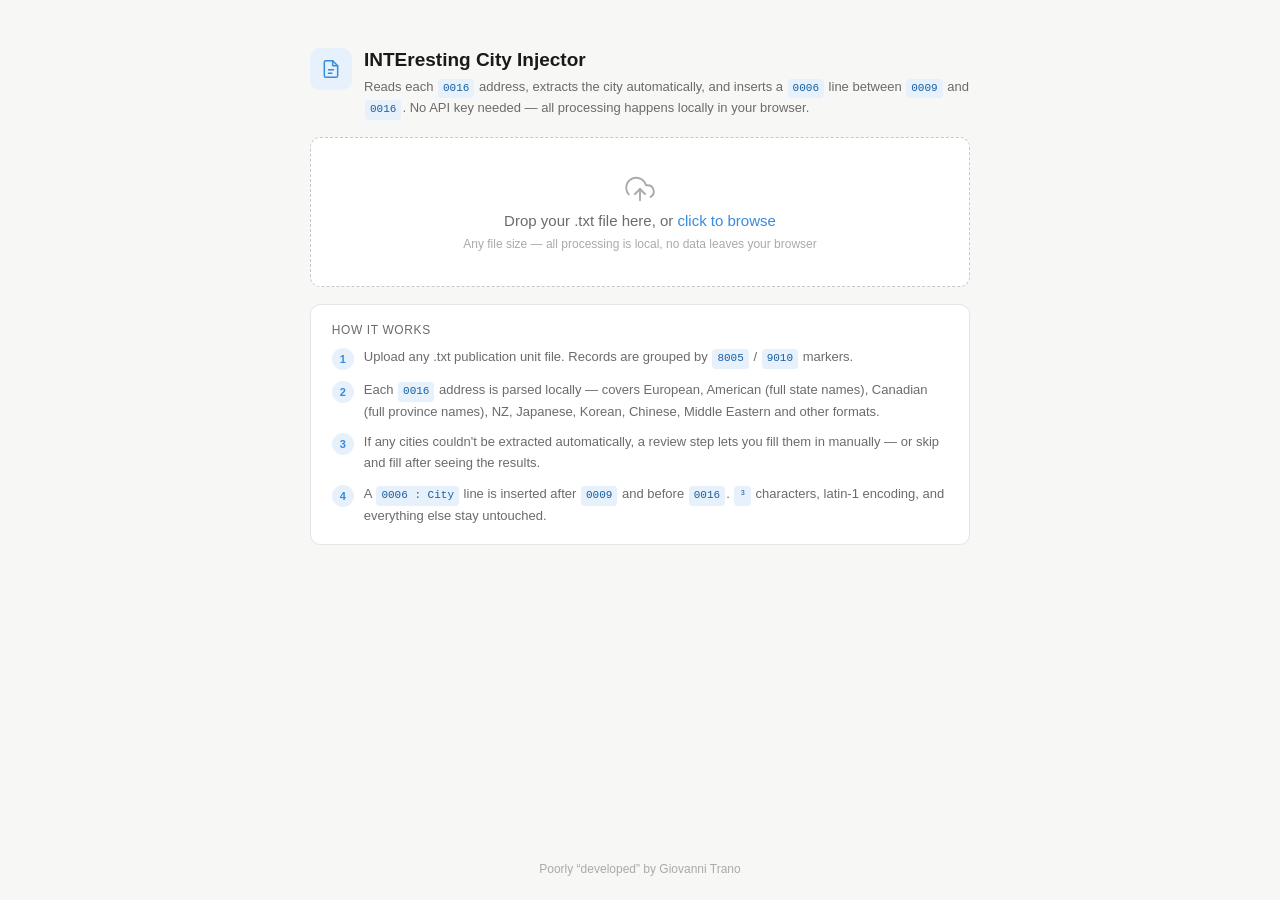
<file: index.html>
<!DOCTYPE html>
<html lang="en">
<head>
<meta charset="UTF-8">
<meta name="viewport" content="width=device-width, initial-scale=1.0">
<title>INTEresting City Injector</title>
<style>
*,*::before,*::after{box-sizing:border-box;margin:0;padding:0}
:root{
  --bg:#f7f7f5;--surface:#fff;--border:rgba(0,0,0,.1);--border-s:rgba(0,0,0,.22);
  --text:#1a1a1a;--muted:#6b6b6b;--faint:#aaa;
  --accent:#378ADD;--accent-d:#185FA5;--accent-l:#e6f1fb;
  --ok:#3b6d11;--ok-bg:#eaf3de;--err:#a32d2d;--err-bg:#fcebeb;
  --warn-bg:#fffbeb;--warn-border:#f0c040;--warn-text:#7a5500;
  --mono:'Courier New',Courier,monospace;
}
@media(prefers-color-scheme:dark){:root{
  --bg:#1c1c1c;--surface:#262626;--border:rgba(255,255,255,.1);--border-s:rgba(255,255,255,.22);
  --text:#efefef;--muted:#aaa;--faint:#555;
  --accent:#5ba3e8;--accent-d:#85b7eb;--accent-l:#0c2540;
  --ok:#7ab93a;--ok-bg:#1a2e0a;--err:#e07070;--err-bg:#2e0a0a;
  --warn-bg:#2a2000;--warn-border:#9a7a00;--warn-text:#f0c040;
}}
body{font-family:-apple-system,BlinkMacSystemFont,'Segoe UI',Roboto,sans-serif;
  background:var(--bg);color:var(--text);min-height:100vh;display:flex;flex-direction:column;align-items:center;padding:3rem 1rem 0}
.wrap{width:100%;max-width:660px;display:flex;flex-direction:column;gap:1.1rem}
.hdr{display:flex;align-items:flex-start;gap:12px}
.hdr-icon{width:42px;height:42px;border-radius:10px;background:var(--accent-l);color:var(--accent);
  display:flex;align-items:center;justify-content:center;flex-shrink:0}
h1{font-size:19px;font-weight:600;line-height:1.3}
.sub{font-size:13px;color:var(--muted);margin-top:4px;line-height:1.6}
.tag{display:inline-block;background:var(--accent-l);color:var(--accent-d);font-size:11px;
  padding:1px 5px;border-radius:4px;font-family:var(--mono);margin:0 1px}
.card{background:var(--surface);border:.5px solid var(--border);border-radius:10px;padding:1.1rem 1.3rem}
.card-title{font-size:12px;font-weight:500;color:var(--muted);margin-bottom:10px;
  text-transform:uppercase;letter-spacing:.05em}
.zone{border:1.5px dashed var(--border-s);border-radius:10px;padding:2.2rem 1.5rem;
  display:flex;flex-direction:column;align-items:center;gap:8px;cursor:pointer;
  background:var(--surface);transition:background .15s,border-color .15s;outline:none}
.zone:hover,.zone.over{background:var(--accent-l);border-color:var(--accent)}
.zone svg{color:var(--faint)}
.drop-lbl{font-size:15px;color:var(--muted)}.drop-lbl span{color:var(--accent)}
.drop-hint{font-size:12px;color:var(--faint)}
.prog-track{height:6px;background:var(--bg);border-radius:3px;overflow:hidden;margin:10px 0 4px}
.prog-fill{height:100%;background:var(--accent);border-radius:3px;transition:width .3s ease;width:0%}
.status{font-size:13px;color:var(--muted);min-height:18px}
.stats{display:flex;gap:10px;margin:10px 0}
.stat{flex:1;background:var(--bg);border:.5px solid var(--border);border-radius:8px;padding:9px 10px;text-align:center}
.stat-n{font-size:21px;font-weight:500}.stat-n.acc{color:var(--accent)}
.stat-l{font-size:11px;color:var(--muted);margin-top:2px}
.log-list{margin-top:10px;max-height:260px;overflow-y:auto;display:flex;flex-direction:column;gap:2px}
.log-row{display:flex;align-items:baseline;flex-wrap:wrap;font-family:var(--mono);font-size:12px;
  line-height:1.7;border-radius:5px;padding:1px 6px}
.log-row.ok{color:var(--ok)}.log-row.warn{color:var(--warn-text)}
.log-row.skip{color:var(--faint)}.log-row.manual{color:var(--accent)}
.log-icon{width:14px;flex-shrink:0}
.log-ref{color:var(--faint);margin:0 6px 0 2px;font-size:11px}
.log-city{font-weight:500}
.log-note{color:var(--faint);font-size:11px;margin-left:4px}
.log-toggle{cursor:pointer;background:none;border:none;padding:0;font-family:var(--mono);
  font-size:11px;color:var(--accent);margin-left:6px;text-decoration:underline dotted;line-height:inherit}
.log-toggle:hover{color:var(--accent-d)}
.log-detail{display:none;font-size:11px;color:var(--faint);padding:2px 6px 4px 30px;
  line-height:1.6;white-space:pre-wrap;font-family:var(--mono);width:100%}
.log-detail.open{display:block}
.btn-row{display:flex;gap:10px;margin-top:14px;flex-wrap:wrap;align-items:center}
.btn{display:inline-flex;align-items:center;gap:7px;padding:8px 16px;border-radius:8px;
  font-size:14px;cursor:pointer;border:.5px solid var(--border-s);transition:background .12s}
.btn-p{background:var(--accent);color:#fff;border-color:var(--accent);font-weight:500}
.btn-p:hover{background:var(--accent-d)}
.btn-s{background:transparent;color:var(--text)}.btn-s:hover{background:var(--bg)}
.err-box{display:flex;gap:8px;align-items:flex-start;background:var(--err-bg);
  border:.5px solid #f09595;border-radius:8px;padding:10px 13px;font-size:13px;color:var(--err)}
.review-intro{font-size:13px;color:var(--muted);margin-bottom:12px;line-height:1.6}
.review-list{display:flex;flex-direction:column;gap:8px;max-height:360px;overflow-y:auto;padding-right:2px}
.review-item{background:var(--bg);border:.5px solid var(--border);border-radius:8px;
  padding:10px 12px;display:flex;flex-direction:column;gap:6px}
.review-addr{font-family:var(--mono);font-size:11px;color:var(--faint);line-height:1.6}
.review-addr span{display:block}
.review-row{display:flex;gap:8px;align-items:center}
.review-label{font-size:12px;color:var(--muted);white-space:nowrap}
.review-input{flex:1;padding:6px 9px;border-radius:6px;border:.5px solid var(--border-s);
  background:var(--surface);color:var(--text);font-size:13px;outline:none;transition:border-color .15s}
.review-input:focus{border-color:var(--accent)}
.review-input::placeholder{color:var(--faint)}
.warn-banner{background:var(--warn-bg);border:.5px solid var(--warn-border);border-radius:8px;
  padding:10px 13px;font-size:13px;color:var(--warn-text);display:flex;gap:8px;
  align-items:flex-start;margin-bottom:12px}
.steps{display:flex;flex-direction:column;gap:10px}
.step{display:flex;align-items:flex-start;gap:10px}
.step-n{width:22px;height:22px;border-radius:50%;background:var(--accent-l);color:var(--accent);
  font-size:11px;font-weight:600;display:flex;align-items:center;justify-content:center;flex-shrink:0;margin-top:1px}
.step-t{font-size:13px;color:var(--muted);line-height:1.6}
.hidden{display:none!important}
</style>
</head>
<body>
<div class="wrap">
  <div class="hdr">
    <div class="hdr-icon">
      <svg width="20" height="20" viewBox="0 0 24 24" fill="none" stroke="currentColor" stroke-width="1.8" stroke-linecap="round" stroke-linejoin="round">
        <path d="M14 2H6a2 2 0 0 0-2 2v16a2 2 0 0 0 2 2h12a2 2 0 0 0 2-2V8z"/>
        <polyline points="14 2 14 8 20 8"/><line x1="9" y1="13" x2="15" y2="13"/><line x1="9" y1="17" x2="13" y2="17"/>
      </svg>
    </div>
    <div>
      <h1>INTEresting City Injector</h1>
      <p class="sub">Reads each <span class="tag">0016</span> address, extracts the city automatically, and inserts a <span class="tag">0006</span> line between <span class="tag">0009</span> and <span class="tag">0016</span>. No API key needed — all processing happens locally in your browser.</p>
    </div>
  </div>

  <div id="zone" class="zone" tabindex="0" role="button" aria-label="Upload .txt file"
       onclick="document.getElementById('fi').click()"
       ondragover="dov(event)" ondragleave="dol()" ondrop="ddr(event)"
       onkeydown="if(event.key==='Enter'||event.key===' ')document.getElementById('fi').click()">
    <input id="fi" type="file" accept=".txt" style="display:none" onchange="onFI(event)">
    <svg width="30" height="30" viewBox="0 0 24 24" fill="none" stroke="currentColor" stroke-width="1.5" stroke-linecap="round" stroke-linejoin="round">
      <polyline points="16 16 12 12 8 16"/><line x1="12" y1="12" x2="12" y2="21"/>
      <path d="M20.39 18.39A5 5 0 0 0 18 9h-1.26A8 8 0 1 0 3 16.3"/>
    </svg>
    <p class="drop-lbl">Drop your .txt file here, or <span>click to browse</span></p>
    <p class="drop-hint">Any file size — all processing is local, no data leaves your browser</p>
  </div>

  <div id="err-box" class="err-box hidden">
    <svg width="16" height="16" viewBox="0 0 24 24" fill="none" stroke="currentColor" stroke-width="2" stroke-linecap="round" stroke-linejoin="round" style="flex-shrink:0;margin-top:2px">
      <circle cx="12" cy="12" r="10"/><line x1="12" y1="8" x2="12" y2="12"/><line x1="12" y1="16" x2="12.01" y2="16"/>
    </svg>
    <span id="err-msg"></span>
  </div>

  <div id="proc-card" class="card hidden">
    <p class="status" id="proc-lbl" style="margin-bottom:2px">Processing…</p>
    <div class="prog-track"><div class="prog-fill" id="prog"></div></div>
    <p class="status" id="status-msg"></p>
    <div class="stats">
      <div class="stat"><div class="stat-n" id="s-tot">0</div><div class="stat-l">Total records</div></div>
      <div class="stat"><div class="stat-n" id="s-don">0</div><div class="stat-l">Processed</div></div>
      <div class="stat"><div class="stat-n" id="s-skp">0</div><div class="stat-l">Unclear city</div></div>
    </div>
    <div class="log-list" id="proc-log"></div>
  </div>

  <div id="review-card" class="card hidden">
    <div class="card-title">Review unclear cities</div>
    <div class="warn-banner">
      <svg width="16" height="16" viewBox="0 0 24 24" fill="none" stroke="currentColor" stroke-width="2" stroke-linecap="round" stroke-linejoin="round" style="flex-shrink:0;margin-top:1px">
        <path d="M10.29 3.86L1.82 18a2 2 0 0 0 1.71 3h16.94a2 2 0 0 0 1.71-3L13.71 3.86a2 2 0 0 0-3.42 0z"/>
        <line x1="12" y1="9" x2="12" y2="13"/><line x1="12" y1="17" x2="12.01" y2="17"/>
      </svg>
      <span id="review-banner-text"></span>
    </div>
    <p class="review-intro">Type a city for each record below, or leave blank to skip. You can also click <em>Skip all</em> to proceed immediately.</p>
    <div class="review-list" id="review-list"></div>
    <div class="btn-row">
      <button class="btn btn-p" onclick="applyReview()">
        <svg width="15" height="15" viewBox="0 0 24 24" fill="none" stroke="currentColor" stroke-width="2.2" stroke-linecap="round" stroke-linejoin="round"><polyline points="20 6 9 17 4 12"/></svg>
        Apply &amp; build file
      </button>
      <button class="btn btn-s" onclick="skipAllReview()">Skip all</button>
    </div>
  </div>

  <div id="done-card" class="card hidden">
    <div style="display:flex;align-items:center;gap:8px;color:var(--ok);font-weight:500;font-size:15px">
      <svg width="18" height="18" viewBox="0 0 24 24" fill="none" stroke="currentColor" stroke-width="2.5" stroke-linecap="round" stroke-linejoin="round"><polyline points="20 6 9 17 4 12"/></svg>
      Ready to download
    </div>
    <p style="font-size:13px;color:var(--muted);margin-top:6px" id="done-sum"></p>
    <div class="stats" style="margin-top:12px">
      <div class="stat"><div class="stat-n" id="d-tot">0</div><div class="stat-l">Total records</div></div>
      <div class="stat"><div class="stat-n acc" id="d-inj">0</div><div class="stat-l">Cities injected</div></div>
      <div class="stat"><div class="stat-n" id="d-skp">0</div><div class="stat-l">Skipped</div></div>
    </div>
    <div class="log-list" id="done-log"></div>
    <div id="skipped-fill" class="hidden" style="margin-top:14px">
      <div class="card-title">Fill in skipped cities (optional)</div>
      <p class="review-intro">These records had no city extracted. Enter a city to include a <span class="tag">0006</span> line, or leave blank. Click <em>Apply</em> to regenerate the file.</p>
      <div class="review-list" id="skipped-list"></div>
      <div class="btn-row">
        <button class="btn btn-p" onclick="applySkipped()">
          <svg width="15" height="15" viewBox="0 0 24 24" fill="none" stroke="currentColor" stroke-width="2.2" stroke-linecap="round" stroke-linejoin="round"><polyline points="20 6 9 17 4 12"/></svg>
          Apply
        </button>
      </div>
    </div>
    <div class="btn-row">
      <button class="btn btn-p" onclick="dlFile()">
        <svg width="15" height="15" viewBox="0 0 24 24" fill="none" stroke="currentColor" stroke-width="2.2" stroke-linecap="round" stroke-linejoin="round">
          <path d="M21 15v4a2 2 0 0 1-2 2H5a2 2 0 0 1-2-2v-4"/>
          <polyline points="7 10 12 15 17 10"/><line x1="12" y1="15" x2="12" y2="3"/>
        </svg>
        Save As…
      </button>
      <button class="btn btn-s" onclick="reset()">
        <svg width="15" height="15" viewBox="0 0 24 24" fill="none" stroke="currentColor" stroke-width="2" stroke-linecap="round" stroke-linejoin="round">
          <polyline points="1 4 1 10 7 10"/><path d="M3.51 15a9 9 0 1 0 .49-3.51"/>
        </svg>
        Process another file
      </button>
    </div>
  </div>

  <div id="howto" class="card">
    <div class="card-title">How it works</div>
    <div class="steps">
      <div class="step"><div class="step-n">1</div><p class="step-t">Upload any .txt publication unit file. Records are grouped by <span class="tag">8005</span> / <span class="tag">9010</span> markers.</p></div>
      <div class="step"><div class="step-n">2</div><p class="step-t">Each <span class="tag">0016</span> address is parsed locally — covers European, American (full state names), Canadian (full province names), NZ, Japanese, Korean, Chinese, Middle Eastern and other formats.</p></div>
      <div class="step"><div class="step-n">3</div><p class="step-t">If any cities couldn't be extracted automatically, a review step lets you fill them in manually — or skip and fill after seeing the results.</p></div>
      <div class="step"><div class="step-n">4</div><p class="step-t">A <span class="tag">0006 : City</span> line is inserted after <span class="tag">0009</span> and before <span class="tag">0016</span>. <span class="tag">³</span> characters, latin-1 encoding, and everything else stay untouched.</p></div>
    </div>
  </div>
</div>

<script>
function dov(e){e.preventDefault();document.getElementById('zone').classList.add('over');}
function dol(){document.getElementById('zone').classList.remove('over');}
function ddr(e){e.preventDefault();dol();const f=e.dataTransfer.files[0];if(f)go(f);}
function onFI(e){const f=e.target.files[0];if(f)go(f);e.target.value='';}

function readL1(buf){return Array.from(new Uint8Array(buf)).map(b=>String.fromCharCode(b)).join('');}
function encL1(s){const b=new Uint8Array(s.length);for(let i=0;i<s.length;i++)b[i]=s.charCodeAt(i)&0xff;return b;}

function parseRecs(raw){
  const lines=raw.split('\n'),hdr=[],recs=[];
  let cur=null;
  for(let i=0;i<lines.length;i++){
    const l=lines[i];
    if(l.startsWith('8005 : ***** NEW PUBLICATION UNIT *****')){
      if(cur)recs.push(cur);
      cur={lines:[l],has16:false,addr16:'',country18:'',code05:'',ref89:'',i9:-1,i16:-1};
    } else if(cur){
      cur.lines.push(l);
      const r=cur.lines.length-1;
      if(l.startsWith('0009 : '))cur.i9=r;
      if(l.startsWith('0016 : ')){cur.i16=r;cur.has16=true;cur.addr16=l.substring(7);}
      if(l.startsWith('0018 : '))cur.country18=l.substring(7).trim();
      if(l.startsWith('0005 : '))cur.code05=l.substring(7).trim();
      if(l.startsWith('0089 : '))cur.ref89=l.substring(7).trim();
    } else hdr.push(l);
  }
  if(cur)recs.push(cur);
  return{hdr,recs};
}

// ── City extraction ────────────────────────────────────────────────────────────
function extractCity(addr16,country18,code05){
  const isLux=/luxembourg/i.test(country18)||(code05||'').trim().toUpperCase()==='LUXE';
  // Luxembourg communes — try to match one before falling back to generic 'Luxembourg'
  const LUX_CITIES=/\b(luxembourg(?:\s*city)?|esch(?:[- ]sur[- ]alzette)?|differdange|dudelange|sanem|petange|hesperange|bettembourg|kayl|schifflange|bertrange|leudelange|mamer|strassen|kehlen|kopstal|mersch|diekirch|ettelbruck|wiltz|clervaux|vianden|echternach|remich|grevenmacher|mondorf|senningerberg|niederanven|sandweiler|roeser|waldbredimus|mondercange|rumelange|soleuvre|oberkorn|rodange|bascharage|clemency|garnich|hobscheid|rambrouch|useldange|bissen|larochette|consdorf|beaufort|waldbillig|junglinster|steinsel|walferdange|gasperich|beggen|cents|kirchberg|belval|limpertsberg|belair|rollingergrund)\b/i;
  const parts=addr16.split('\xb3').map(s=>s.trim()).filter(Boolean);
  if(!parts.length)return null;
  // For Luxembourg: scan parts for known commune names first
  if(isLux){
    for(const p of parts){
      const m=p.match(LUX_CITIES);
      if(m){
        // Normalise: "luxembourg city" → "Luxembourg", "esch-sur-alzette" → "Esch-sur-Alzette"
        let lc=m[1].trim().toLowerCase();
        if(/^luxembourg/.test(lc))return 'Luxembourg';
        return lc.replace(/(?:^|-)\w/g,ch=>ch.toUpperCase());
      }
    }
  }
  const result=cityFromParts(parts);
  // Never return a digits-only string as a city
  if(result&&/^\d+$/.test(result.trim())){
    return isLux?'Luxembourg':null;
  }
  if(!result&&isLux)return 'Luxembourg';
  return result;
}

function stc(s){return s.trim().replace(/,+$/,'').trim();}
function tcase(s){
  s=s.trim();
  if(s!==s.toUpperCase())return s;
  return s.toLowerCase().replace(/(?:^|\s|-)[a-z\u00e0-\u00ff]/g,c=>c.toUpperCase());
}
function clean(s){return tcase(stc(s));}
function stripP(s){return s.replace(/\s*\([^)]*\)/g,'').trim();}

const PROV=new Set([
  'ontario','british columbia','alberta','quebec','nova scotia','new brunswick',
  'prince edward island','newfoundland','manitoba','saskatchewan',
  'alabama','alaska','arizona','arkansas','california','colorado','connecticut',
  'delaware','florida','georgia','hawaii','idaho','illinois','indiana','iowa',
  'kansas','kentucky','louisiana','maine','maryland','massachusetts','michigan',
  'minnesota','mississippi','missouri','montana','nebraska','nevada',
  'new hampshire','new jersey','new mexico','new york','north carolina',
  'north dakota','ohio','oklahoma','oregon','pennsylvania','rhode island',
  'south carolina','south dakota','tennessee','texas','utah','vermont',
  'virginia','washington','west virginia','wisconsin','wyoming',
  'new south wales','victoria','queensland','western australia','south australia',
  'tasmania','northern territory',
  'gangwon-do','selangor','guangxi','jiangsu','anhui','zhejiang',
  'sichuan','hebei','liaoning','tatarstan',
  // Indian states & union territories
  'andhra pradesh','arunachal pradesh','assam','bihar','chhattisgarh',
  'goa','gujarat','haryana','himachal pradesh','jharkhand','karnataka','kerala',
  'madhya pradesh','maharashtra','manipur','meghalaya','mizoram','nagaland','odisha',
  'punjab','rajasthan','sikkim','tamil nadu','telangana','tripura','uttar pradesh',
  'uttarakhand','west bengal','delhi','jammu and kashmir','ladakh',
  // Chinese provinces & country name
  'china','guangdong','shaanxi','shanxi','shandong','hebei','henan','hubei',
  'hunan','yunnan','guizhou','fujian','jiangxi','jilin','heilongjiang',
  'inner mongolia','xinjiang','tibet','qinghai','gansu','ningxia','hainan',
  // Japanese prefectures (when used as postcode city)
  'kanagawa','aichi','fukuoka','hyogo','chiba','saitama','shizuoka','ibaraki',
  'hiroshima','miyagi','niigata','nagano','gifu','tochigi','gunma','okayama',
  'kagoshima','ehime','kumamoto','yamaguchi','nagasaki','mie','oita','nara',
  'ishikawa','toyama','wakayama','akita','yamagata','iwate','fukushima','aomori',
  'hokkaido',
  // Russian krai/oblast common cases
  'primorsky krai','khabarovsk krai','krasnoyarsk krai','perm krai',
  // Romanian judet
  'ilfov','judet ilfov',
  // Korean provinces (do)
  'gyeonggi-do','gyeonggi','gangwon-do','chungcheongbuk-do','chungcheongnam-do',
  'jeollabuk-do','jeollanam-do','gyeongsangbuk-do','gyeongsangnam-do','jeju-do',
  // Other region words
  'gautam buddha nagar','minas gerais','vale do sereno'
]);

const RX={
  uk:       /\b[A-Za-z]{1,2}\d[\dA-Za-z]?\s*\d[A-Za-z]{2}\b/,
  nl:       /(?:[A-Z]{1,3}-)?\d{4}\s+([A-Z]{2})\s+(.+)/,
  euPfx:    /^([A-Z]{1,3})-[\d][\d\s-]{2,7}\s+(.+)/,
  plain:    /^\d[\d\s-]{3,8}\s+([A-Z\u00c0-\u00dd].+)/i,
  usca:     /^(.+?),?\s+([A-Z]{2,3})\s+[A-Z]?\d[\w\s-]{3,10}$/,
  caFull:   /^(.+?)\s+(ONTARIO|BRITISH COLUMBIA|ALBERTA|QUEBEC|NOVA SCOTIA|NEW BRUNSWICK|PRINCE EDWARD ISLAND|NEWFOUNDLAND|MANITOBA|SASKATCHEWAN)\s+[A-Z]\d[A-Z]\s*\d[A-Z]\d\s*$/i,
  auState:  /^(.+?)\s+(QLD|NSW|VIC|SA|WA|TAS|ACT|NT)\s*\d{4}\s*$/i,
  caAlpha:  /[A-Z]\d[A-Z]\s*\d[A-Z]\d$/,
  cityZip:  /^([A-Z][A-Za-z\s]+?)\s+(\d{3,6})\s*$/i,
  revCity:  /^\d[\d\s-]{2,7}\s+([A-Z][A-Za-z\s]+?)\s*$/i,
  pcCity:   /^[A-Z]{2,4}\s+\d{3,5}\s+([A-Z][A-Za-z\s]+?)\s*$/i,
  irish:    /^[A-Za-z]\d{2}\s+\w{4}$/,
  irishFull:/^([A-Za-z][A-Za-z\s,'-]*?)\s+[A-Z]\d{2}\s+\w{4}$/i,
  cityZone: /^([A-Z][A-Za-z\s]+?)\s+(\d{1,2})\s*$/i,
  sing:     /^SINGAPORE\s*\d+/i,
  jpShi:    /,?\s*([^,\d\s][^,\d]*?)-[Ss][Hh][Ii]\b/,
  jpCity:   /^([A-Za-z][A-Za-z\s]+?)\s+\d{3}-\d{4}$/,
  krSi:     /([A-Za-z][A-Za-z\s]+?)-si\b/i,
  chinC:    /([A-Za-z][A-Za-z\s]+?)\s+City\b/i,
  region:   /\b(?:Region|Province|Oblast|Raion|Republic|State|County|Shire|Cambridgeshire|Gangwon|Selangor|Gujarat|Maharashtra|Tatarstan|Krai|District|Sub-district|Judet|Nagar\s+(?:district)?|Prefecture|Subdistrict|Community|Arrondissement)\b/i,
  uaCity:   /\bm\.\s+([A-Z\u00c0-\u00dd][^,\d]+?)(?:,|\s+\d|$)/i,
  cityPc:   /^([A-Z\u00c0-\u00dd][A-Za-z\u00c0-\u00ff\s-]+?),\s*\d+\s*$/,
  street:   /\b(?:street|avenue|road|boulevard|drive|lane|way|court|str\.|rue|via|calle|ul\.|stra[sß]e|suite|floor|building|bldg|blvd|ave\.?|rd\.?|alley|highway|hwy|expressway|chome|mah\.|mahallesi|cad\.|cadde|route|sub-district|sub-zone|industrial\s+estate|business\s+park|technology\s+park|tech\s+park|science\s+park|(?:^|\s)[úu]t(?:\s|$)|utca|gata|straat|laan|gasse|allee|nagar\s+road|marg\b)\b/i,
  skip:     /(?:suite|floor|#|apt|unit|building|bldg|ste\.?|avenue|street|road|boulevard|drive|way|lane|industrial|park|center|centre|market|campus|garden|research|block|wing|tower)\b/i,
  county:   /(?:shire|borough|wick|sex|folk|land|set)$/i,
  ukCounty: /^(?:surrey|kent|essex|suffolk|norfolk|devon|dorset|somerset|wiltshire|oxfordshire|berkshire|hampshire|hertfordshire|bedfordshire|buckinghamshire|cambridgeshire|cheshire|cornwall|cumbria|derbyshire|durham|gloucestershire|herefordshire|leicestershire|lincolnshire|merseyside|northamptonshire|northumberland|nottinghamshire|shropshire|staffordshire|warwickshire|worcestershire|yorkshire|lancashire|midlands)$/i,
  skipFst:  /^(?:c\/o|care\s+of|zac\s|attn|attention|p\.?o\.?\s*box|zone\s+industrielle|crta\s|carretera\s|impasse\s)/i,
  // Legal entity suffixes — first segment is a company name, not a city
  // Note: no trailing \b — dotted abbreviations like S.A. end with \W so \b never matches after them
  companyFirst: /\b(?:b\.v\.|s\.a\.|s\.a\.s\.|s\.r\.l\.|gmbh|ltd\.?|llc|inc\.?|pty\.?|corp\.?|n\.v\.|a\.s\.|s\.p\.a\.|limited\s+liability|liability\s+company|kosher|s\.a\.u\.|s\.l\.|s\.c\.p\.a\.|ab\.?\b|oy\b|plc\.?|l\.l\.c\.|spaces\b)|^limited\b|\bas\b/i,
  // Trailing qualifiers to strip from extracted city
  trailQual: /\s*[-\/,]\s*(?:PR|SP|MG|RJ|RS|SC|GO|BA|PE|CE|PA|AM|MA|ES|PB|RN|MT|MS|RO|TO|AC|AP|RR|SE|DF|AL|PI)\s*$/i,
  // "Yafo" suffix for Tel Aviv
  telAvivYafo: /^(.+?)\s*-\s*yafo\s*$/i,
  // City Number (Praha 4, Dublin 4) — strip trailing space+digit(s)
  cityNum: /^(.+?)\s+\d{1,2}$/,
  // "City" keyword for JAPA/CHIN
  cityKw:  /([A-Za-z][A-Za-z\s']+?)\s+City\b/i,
  csz:      /^(.*?[A-Za-z])\s+([A-Z][a-z]+(?:\s+[A-Z][a-z]+)*)\s+\d{4,6}\s*$/,
  ccsz:     /^([^,]+),\s*([^,\d]+?)\s+\d{4,6}\s*$/,
};

function isStreet(s){return RX.street.test(s);}
function isProv(s){return PROV.has(s.trim().toLowerCase())||RX.region.test(s);}
function hasDigit(s){return /\d/.test(s);}
function isRD(s){return /^RD\s*\d/i.test(s.trim());}

// CHIN major city list — detect city names embedded in zone/district descriptions
// e.g. "Wuhan East Lake High-Tech Zone", "Nanjing High-Tech Zone", "Hefei Area"
const CHIN_CITIES=['Beijing','Shanghai','Guangzhou','Shenzhen','Chongqing','Chengdu',
  'Wuhan','Hangzhou','Nanjing','Tianjin','Xian','Suzhou','Qingdao','Zhengzhou',
  'Changsha','Kunming','Hefei','Fuzhou','Jinan','Harbin','Urumqi','Nanchang',
  'Shijiazhuang','Taiyuan','Guiyang','Lanzhou','Nanning','Hohhot','Yinchuan',
  'Xining','Lhasa','Jinjiang','Dongguan','Foshan','Wenzhou','Ningbo','Wuxi',
  'Xiamen','Shenyang','Dalian','Changchun','Nantong','Zhenjiang','Yangzhou',
  'Wenling','Taizhou','Jiaxing','Huzhou','Shaoxing','Jinhua','Quanzhou','Putian',
  'Shantou','Zhuhai','Zhongshan','Jiangmen','Zhuzhou','Hengyang','Yueyang',
  'Changde','Huaihua','Xiangtan','Loudi','Baoding','Tangshan','Langfang',
  'Cangzhou','Handan','Xingtai','Chengde','Zhangjiakou','Qinhuangdao',
  'Weifang','Yantai','Linyi','Jining','Taian','Liaocheng','Dezhou',
  'Binzhou','Dongying','Zaozhuang','Rizhao','Laiwu','Heze',
  'Luoyang','Kaifeng','Xinxiang','Nanyang','Zhoukou','Xinyang'];

function cityFromParts(parts){
  for(const p of parts)if(/ho\s+chi\s+minh\s+city/i.test(p))return 'Ho Chi Minh City';
  for(const p of parts)if(RX.sing.test(p))return 'Singapore';

  const last=parts[parts.length-1],prev=parts.length>=2?parts[parts.length-2]:'',first=parts[0];

  // Ukrainian m. City and Russian g.City (g. = gorod = city)
  for(const p of parts){const m=p.match(RX.uaCity);if(m)return clean(m[1]);}
  for(const p of parts){const m=p.match(/\bg\.([A-Z\u00c0-\u00dd][A-Za-z\u00c0-\u00ff\s-]+?)(?:,|\s+g\.o\.|\s+\d|$)/);if(m)return clean(m[1]);}
  // City, postcode
  {const m=last.match(RX.cityPc);if(m)return clean(m[1]);}
  // Last is pure province → prev
  if(isProv(last)&&!hasDigit(last)){
    // Xi'an explicit
    for(const p of parts.slice(0,-1)){if(/xi'?\s*an\b/i.test(p))return "Xi'an";}
    // CHIN major cities scan FIRST — detect names like Hefei, Wuhan, Nanjing in zone descriptions
    for(const p of parts.slice(0,-1)){
      for(const city of CHIN_CITIES){
        if(new RegExp('(?:^|[\\s,])'+city+'(?:[\\s,\\-]|$)','i').test(p))return tcase(city);
      }
    }
    // City keyword — take last word only (avoid "Changhe Economic" from "Changhe Economic City")
    for(const p of parts.slice(0,-1)){
      const mc=p.match(RX.cityKw);
      if(mc){const wds=mc[1].trim().split(/\s+/);const cw=wds[wds.length-1];if(!isProv(cw))return tcase(cw);}
    }
    const mc=prev.match(RX.chinC);if(mc)return clean(mc[1]);
    if(prev&&!hasDigit(prev)&&!isProv(prev)){
      // Extract last clean comma-token from prev rather than full string
      const toks=prev.split(',').map(s=>s.trim()).filter(Boolean);
      for(let i=toks.length-1;i>=0;i--){
        let t=toks[i];
        if(t&&!isStreet(t)&&t.length>1&&t.length<40){
          // Strip Korean -si suffix (Seongnam-si → Seongnam)
          const siM=t.match(/^([A-Za-z][A-Za-z\s]+?)-si\s*$/i);
          if(siM)t=siM[1].trim();
          return tcase(t);
        }
      }
    }
  }
  // First segment = city (no digits, no street, has postcode at end)
  // [first-segment city rule moved below postcode rules]

  // UK postcode (with or without space: W1G7HH or W1G 7HH)
  {const m=last.match(RX.uk);
    if(m){
      const before=last.slice(0,m.index).trim().replace(/,+$/,'').trim();
      if(before){
        const cp=before.split(',').map(s=>s.trim()).filter(Boolean);
        let city=cp[cp.length-1];
        // If last comma chunk is a UK county, take first chunk
        if((RX.county.test(city)||RX.ukCounty.test(city))&&cp.length>1)city=cp[0];
        const words=city.split(/\s+/);
        if(words.length>=2&&(RX.county.test(words[words.length-1])||RX.ukCounty.test(words[words.length-1])))
          city=words.slice(0,-1).join(' ');
        // Deduplicate "City City" pattern (Milton Keynes Milton Keynes → Milton Keynes)
        city=city.trim();
        const hw=city.split(/\s+/);
        const mid=Math.floor(hw.length/2);
        if(hw.length>=2&&hw.slice(0,mid).join(' ')===hw.slice(mid).join(' '))city=hw.slice(0,mid).join(' ');
        return tcase(city);
      }
      if(prev&&!hasDigit(prev)&&prev.length<50)return clean(prev);
    }
  }
  // "Dublin D04 C2Y6"
  {const m=last.match(RX.irishFull);if(m)return clean(m[1]);}
  // Irish Vxx xxxx — check prev for cityZone first, then plain city
  if(RX.irish.test(last)&&prev){
    const mz=prev.match(RX.cityZone);
    if(mz&&parseInt(mz[2])<=30&&!isStreet(mz[1])&&!isProv(mz[1]))return clean(mz[1]);
    const c=stc(prev);if(!hasDigit(c)&&c.length<40)return tcase(c);
  }
  // "Dublin 2" / "Dublin 4" — city + zone number ≤ 30
  {const m=last.match(RX.cityZone);
    if(m&&parseInt(m[2])<=30&&!isStreet(m[1])&&!isProv(m[1]))return clean(m[1]);}

  // NL: NNNN XX City
  {const m=last.match(RX.nl);if(m)return clean(m[2]);}
  // EU prefix
  {const m=last.match(RX.euPfx);
    if(m){
      let cp=m[2];
      if(RX.region.test(cp.split(',')[0])){const after=cp.split(',').slice(1).join(',').trim();if(after)return clean(stripP(after));}
      if(RX.region.test(cp)){
        for(let i=parts.length-2;i>=0;i--){
          const commas=parts[i].split(',').map(s=>s.trim()).filter(Boolean);
          for(const c of [...commas].reverse())
            if(c&&!hasDigit(c)&&!isStreet(c)&&c.length>2&&c.length<40&&!isProv(c)&&!RX.region.test(c))return tcase(c);
        }
      }
      const euRaw=cp.split(',')[0].trim();
      let euCity=(stripP(euRaw)||euRaw.replace(/^\(|\)$/g,'')).replace(/\s+cedex\b.*/i,'').trim();
      // If result contains digits (e.g. "Grajski trg 21 Race"), last word may be city
      if(/\d/.test(euCity)){
        const words=euCity.trim().split(/\s+/);
        const lastW=words[words.length-1];
        if(lastW&&!hasDigit(lastW)&&lastW.length>1)euCity=lastW;
      }
      // Strip trailing punctuation (trailing period etc)
      euCity=euCity.replace(/[.\s]+$/,'').trim();
      // Strip trailing city-district number (Praha 4 → Praha)
      {const mn=euCity.match(RX.cityNum);if(mn&&!(/\d/.test(mn[1])))euCity=mn[1].trim();}
      // Strip parenthesised qualifier
      euCity=euCity.replace(/\s*\(.*?\)\s*$/,'').trim();
      // If euCity is a street (e.g. "Szolnoki út" after stripping number), trust first segment
      if(isStreet(euCity)&&parts.length>=2&&!hasDigit(first)&&!isStreet(first)&&!isProv(first)&&!RX.companyFirst.test(first))
        return clean(first);
      // If euCity still has digits (address line not a city), trust first segment instead
      if(/\d/.test(euCity)&&parts.length>=2&&!hasDigit(first)&&!isStreet(first)&&!isProv(first)&&!RX.companyFirst.test(first))
        return clean(first);
      return clean(euCity);
    }
  }
  // Japanese City+postcode last
  {const m=last.match(RX.jpCity);
    if(m){
      // Check for "Daito City" style keyword FIRST (cityKw) — overrides prefecture name
      for(const p of parts.slice(0,-1)){
        const mc=p.match(RX.cityKw);
        if(mc&&!isProv(mc[1].trim()))return clean(mc[1]);
      }
      for(let i=parts.length-2;i>=0;i--){const ms=parts[i].match(RX.jpShi);if(ms)return tcase(ms[1].trim());}
      const jpResult=m[1].trim();
      if(!isProv(jpResult))return tcase(jpResult);
      // jpCity result is prefecture — look for city in earlier parts
      for(let i=parts.length-2;i>=0;i--){
        const toks=parts[i].split(',').map(s=>s.trim()).filter(Boolean);
        for(let j=toks.length-1;j>=0;j--){
          const t=toks[j];
          if(t&&!isProv(t)&&!isStreet(t)&&!hasDigit(t)&&t.length>1&&!RX.companyFirst.test(t))return clean(t);
        }
      }
    }
  }
  // Plain postcode: NNNN+ City
  {const m=last.match(RX.plain);
    if(m){
      const cp=stripP(m[1]);
      const allC=[...cp.matchAll(/([A-Za-z][A-Za-z\s]+?)\s+City\b/gi)];
      if(allC.length){const wds=allC[0][1].trim().split(/\s+/);return tcase(wds[wds.length-1]);}
      const plainFirst=cp.split(',')[0].trim();
      if(isProv(plainFirst)){
        // Check if there's a city after a comma in same result (e.g. "Lat Phrao District, Bangkok")
        const plainCommas=cp.split(',').map(s=>s.trim()).filter(Boolean);
        for(let i=plainCommas.length-1;i>=0;i--){
          const t=plainCommas[i];
          if(t&&!isProv(t)&&!isStreet(t)&&!hasDigit(t)&&t.length>1)return clean(t);
        }
        // PASS 1: scan ALL parts for Xi'an and CHIN major cities first
        for(const p of parts.slice(0,-1)){
          if(/xi'?\s*an\b/i.test(p))return "Xi'an";
          for(const city of CHIN_CITIES){
            if(new RegExp('(?:^|[\\s,])'+city+'(?:[\\s,\\-]|$)','i').test(p))return tcase(city);
          }
        }
        // PASS 2: City keyword and -shi patterns
        for(const p of parts.slice(0,-1)){
          const mc=p.match(RX.cityKw);
          if(mc){const wds=mc[1].trim().split(/\s+/);const cw=wds[wds.length-1];if(!isProv(cw))return tcase(cw);}
          const ms=p.match(RX.jpShi);if(ms)return tcase(ms[1].trim());
        }
        for(let i=parts.length-2;i>=0;i--){
          const toks=parts[i].split(',').map(s=>s.trim()).filter(Boolean);
          for(let j=toks.length-1;j>=0;j--){
            const t=toks[j];
            if(t&&!isProv(t)&&!isStreet(t)&&!hasDigit(t)&&t.length>1&&t.length<50
               &&!RX.companyFirst.test(t)&&!RX.region.test(t))return clean(t);
          }
        }
      }
      // Strip "- Yafo" suffix and also check prev last comma-token
      const plainCityRaw=clean(plainFirst);
      const plainCity=(()=>{const mty=plainCityRaw.match(/^(.+?)\s*-\s*yafo\s*$/i);return mty?tcase(mty[1].trim()):plainCityRaw;})();
      if(prev){
        const prevToks=prev.split(',').map(s=>s.trim()).filter(Boolean);
        const prevLast=prevToks[prevToks.length-1];
        if(prevLast&&!hasDigit(prevLast)&&!isStreet(prevLast)&&prevLast.length<40&&!isProv(prevLast)
           &&prevLast.toLowerCase()!==plainCity.toLowerCase()){
          // Prefer prev last token if it appears multiple times in prev (repeated = city name)
          // OR if it appears in any earlier segment
          const inEarlier=parts.slice(0,parts.length-2).some(p=>p.toLowerCase().includes(prevLast.toLowerCase()));
          const inPrevTwice=(prev.toLowerCase().split(prevLast.toLowerCase()).length-1)>=2;
          if(inEarlier||inPrevTwice)return tcase(prevLast);
        }
      }
      // Strip trailing Brazilian state code (Curitiba - PR → Curitiba)
      const cleanPlain=plainCity.replace(RX.trailQual,'').trim();
      return cleanPlain||plainCity;
    }
  }
  // Brazilian dotted postal: "34.006-049 Nova Lima/MG"
  {const m=last.match(/^\d{2}\.\d{3}-\d{3}\s+(.+)/);
    if(m){
      let bzCity=m[1].trim().replace(/\s*\/[A-Z]{2}$/,'').trim();
      if(bzCity&&!isProv(bzCity)&&!isStreet(bzCity))return clean(bzCity);
    }
  }

  // Reversed: state abbrev + zip + city "VA 23230 Richmond\"
  {const m=last.match(RX.revCity);if(m&&!isStreet(m[1]))return clean(m[1]);}
  // Malta-style: letters+digits postcode + city "QRM 9088 Qormi"
  {const m=last.match(RX.pcCity);if(m&&!isStreet(m[1]))return clean(m[1]);}
  // Canadian full province: "City ONTARIO A1A 1A1"
  {const m=last.match(RX.caFull);
    if(m){
      let city=m[1].replace(/^#\d+\s+/,'').replace(/,+$/,'').trim();
      city=city.replace(/\b(?:suite|floor|apt|unit)\b.*/i,'').replace(/,+$/,'').trim();
      if(city&&!isProv(city)&&!isStreet(city))return tcase(city);
    }
  }
  // Canadian alpha postcode no separator "Toronto M4W1J2"
  {const idx=last.search(RX.caAlpha);
    if(idx>0){
      let before=last.slice(0,idx).trim().replace(/,+$/,'').trim();
      // strip trailing 2-char province abbreviation (e.g. "Toronto ON")
      const bw=before.split(/\s+/);
      while(bw.length&&/^[A-Z]{2}$/.test(bw[bw.length-1]))bw.pop();
      before=bw.join(' ').trim().replace(/,+$/,'').trim();
      if(before&&!isProv(before)&&!isStreet(before))return tcase(before);
      if(prev&&!hasDigit(prev)&&!isStreet(prev)&&!isProv(prev))return clean(prev);
    }
  }
  // US/CA 2-3 letter state abbreviation
  {const m=last.match(RX.usca);
    if(m){
      const stripped=last.replace(/,?\s+[A-Z]{2,3}\s+[A-Z]?\d[\w\s-]{3,10}$/,'').trim();
      let words=stripped.split(/\s+/);
      const origCr=words.join(' ').trim().replace(/,+$/,'').trim();
      const origWords=[...words];
      while(words.length&&isProv(words[words.length-1]))words.pop();
      let cr=words.join(' ').trim().replace(/,+$/,'').trim();
      // If stripping province left only a trivially short fragment (<4 chars), restore origCr
      if(cr.length>0&&cr.length<=4&&origWords.length>words.length){
        cr=origWords.join(' ').trim().replace(/,+$/,'').trim();
      }
      if(!cr||isProv(cr)){
        if(prev&&!isStreet(prev)&&!hasDigit(prev)&&!isProv(prev))return tcase(stc(prev));
        if(origCr&&isProv(origCr))return tcase(origCr); // "New York" is both city and state
        return null;
      }
      cr=cr.replace(/^#\d+\s+/,'').trim();
      // Strip trailing AU suburb qualifier (Central, North, etc.) when state was AU
      const auSt=last.match(/\b(QLD|NSW|VIC|SA|WA|TAS|ACT|NT)\s+\d{4}/i);
      if(auSt){
        const crWords=cr.split(/\s+/);
        if(crWords.length>=2&&/^(?:central|north|south|east|west|inner|outer|upper|lower|cbd)$/i.test(crWords[crWords.length-1]))
          cr=crWords.slice(0,-1).join(' ').trim();
      }
      const cp=cr.split(',').map(s=>s.trim()).filter(Boolean);
      for(let i=cp.length-1;i>=0;i--){const c=cp[i];if(c&&!RX.skip.test(c)&&!/^\d/.test(c)&&!isProv(c))return tcase(c);}
      return tcase(cp[0]||cr);
    }
  }
  // "City State Zip" full state name: "Batesville Indiana 47006"
  {const m=last.match(RX.csz);
    if(m){
      const mc=m[1].replace(/,+$/,'').trim(),ms=m[2];
      if(isProv(ms)&&!isStreet(mc)&&!isProv(mc))return tcase(mc);
    }
  }
  // "City, State Zip": "New York, New York 10017"
  {const m=last.match(RX.ccsz);
    if(m){
      const mc=m[1].trim(),ms=m[2].trim();
      if(isProv(ms)&&!isStreet(mc))return tcase(mc);
    }
  }
  // "City, XX-YY NNNNN" — hyphenated state/region code (US-DE, etc.)
  {const m=last.match(/^([^,\d][^,]*?),\s*[A-Z]{2,3}-[A-Z]{2,3}\s+\d{4,6}\s*$/i);
    if(m&&!isStreet(m[1].trim()))return tcase(m[1].trim());
  }
  // Tel Aviv - Yafo → strip Yafo suffix
  {const m=last.match(RX.telAvivYafo);if(m)return tcase(m[1].trim());}

  // Australian "City [Suburb] STATE 4digits" e.g. "Gladstone Central QLD 4680"
  {const m=last.match(RX.auState);
    if(m){
      let auCity=m[1].trim().replace(/,+$/,'');
      // Strip trailing state name or suburb qualifier (Central, North, etc.)
      const auWords=auCity.split(/\s+/);
      if(auWords.length>=2&&(isProv(auWords[auWords.length-1])||/^(?:central|north|south|east|west|inner|outer|upper|lower|cbd)$/i.test(auWords[auWords.length-1])))
        auCity=auWords.slice(0,-1).join(' ').trim();
      if(auCity&&!isProv(auCity)&&!isStreet(auCity))return tcase(auCity);
    }
  }

  // "City/STATE" or "City-STATE" (e.g. "Nova Lima/MG")
  {const m=last.match(/^([A-Za-z][A-Za-z\s]+?)\s*[\/\-]\s*([A-Z]{2})\s*$/);
    if(m&&!isStreet(m[1])&&!isProv(m[1]))return tcase(m[1].trim());}

  // NZ/generic "City N-6digits\"
  {{
  let _czM=last.match(RX.cityZip);
   if(!_czM)for(const _tok of last.split(',').map(s=>s.trim()).filter(Boolean)){const _m=_tok.match(RX.cityZip);if(_m){_czM=_m;break;}}
   {const m=_czM;
    if(m){
      const city=m[1].replace(/,+$/,'').trim();
      if(!isStreet(city)&&!isProv(city)){
        // Check if prev's last comma-token is a repeated/confirmed city name (overrides)
        if(prev){
          const prevToks=prev.split(',').map(s=>s.trim()).filter(Boolean);
          const prevLast=prevToks[prevToks.length-1];
          if(prevLast&&!hasDigit(prevLast)&&!isStreet(prevLast)&&prevLast.length<40&&!isProv(prevLast)
             &&prevLast.toLowerCase()!==city.toLowerCase()){
            const inEarlier=parts.slice(0,parts.length-2).some(p=>p.toLowerCase().includes(prevLast.toLowerCase()));
            const inPrevTwice=(prev.toLowerCase().split(prevLast.toLowerCase()).length-1)>=2;
            if(inEarlier||inPrevTwice)return tcase(prevLast);
          }
        }
        // Strip trailing qualifier (Curitiba - PR → Curitiba) and city number
        let czCity=city.replace(RX.trailQual,'').trim();
        {const mn=czCity.match(RX.cityNum);if(mn&&parseInt(mn[czCity.split(' ').length-1])>30)czCity=mn[1].trim();}
        return tcase(czCity||city);
      }
    }
  }
  // Xi'an — explicit detection
  for(const p of parts){if(/xi'?\s*an\b/i.test(p))return "Xi'an";}

  // CHIN_CITIES is module-level (defined above cityFromParts)

  for(const p of parts){
    for(const city of CHIN_CITIES){
      // Match city name as a standalone word (at start, after space/comma, or before space/comma/dash)
      const rx=new RegExp('(?:^|[\\s,])'+city+'(?:[\\s,\\-]|$)','i');
      if(rx.test(p))return tcase(city);
    }
  }

  // "Daito City", "Jinjiang City" — extract word IMMEDIATELY before "City" keyword
  // For multi-word phrases like "Changhe Economic City", take only last word before City
  for(const p of parts){
    const m=p.match(RX.cityKw);
    if(m){
      const full=m[1].trim().replace(/,+$/,'');
      // Take only the last word (avoids "Changhe Economic" from "Changhe Economic City")
      const words=full.split(/\s+/);
      const cname=words[words.length-1];
      if(cname&&!isStreet(cname)&&!isProv(cname)&&cname.length>1)return tcase(cname);
    }
  }

  // Korean city special cases — Seoul, Busan, etc. as standalone segment
  const SKOR_CITIES=new Set(['seoul','busan','incheon','daegu','daejeon','gwangju','suwon','ulsan','sejong']);
  for(const p of parts){
    const pt=p.trim().toLowerCase().replace(/,+$/,'');
    if(SKOR_CITIES.has(pt))return tcase(p.trim().replace(/,+$/,''));
  }
  // Korean -si standalone segment (Seongnam-si as own part → Seongnam)
  for(const p of parts){
    const pt=p.trim().replace(/,+$/,'').trim();
    const siM=pt.match(/^([A-Za-z][A-Za-z\s]*?)-si\s*$/i);
    if(siM)return tcase(siM[1].trim());
  }
}
  // Korean -ro (road prefix = neighbourhood): Hagui-ro → Hagui
  for(const p of parts){
    const m=p.match(/([A-Za-z][A-Za-z\s]+?)-ro\b/i);
    if(m){const cname=m[1].trim();if(!isStreet(cname)&&!isProv(cname)&&cname.length>2)return tcase(cname);}
  }
  // Korean -si fallback
  for(const p of parts){const m=p.match(RX.krSi);if(m)return tcase(m[1].trim());}
  // Japanese -shi/-SHI
  for(const p of parts){const m=p.match(RX.jpShi);if(m)return tcase(m[1].trim().split(/[\s,]+/).pop());}
  // Chinese City keyword
  for(let i=parts.length-1;i>=0;i--){const m=parts[i].match(RX.chinC);if(m){const c=m[1].trim().replace(/,+$/,'');if(!isProv(c))return clean(c);}}
  // Standalone last/prev
  // First segment = city (no digits, no street, postcode in last) — checked here so postcode rules take priority
  if(parts.length>=2&&!hasDigit(first)&&!isStreet(first)&&!RX.skipFst.test(first)
      &&!RX.companyFirst.test(first)
      &&first.indexOf(',')===-1&&first.length<40&&hasDigit(last)&&!isProv(first)&&!isRD(first))
    return clean(first);

  if(last&&!hasDigit(last)&&!isStreet(last)&&last.length<50&&!isProv(last)&&!RX.companyFirst.test(last))return clean(last);
  if(prev&&!hasDigit(prev)&&!isProv(prev)&&!RX.companyFirst.test(prev)){
    // Return last clean comma-token rather than full string (e.g. "thudiyalur post, coimbatore" → "coimbatore")
    const toks=prev.split(',').map(s=>s.trim()).filter(Boolean);
    for(let i=toks.length-1;i>=0;i--){
      const t=toks[i];
      if(t&&!isStreet(t)&&t.length>1&&t.length<40)return tcase(t);
    }
  }
  // Last resort comma-token scan
  for(let i=parts.length-1;i>=0;i--){
    const m=parts[i].match(RX.cityPc);if(m)return clean(m[1]);
    const commas=parts[i].split(',').map(s=>s.trim()).filter(Boolean);
    for(let j=commas.length-1;j>=0;j--){
      const c=commas[j];
      if(c&&!hasDigit(c)&&!isStreet(c)&&c.length>2&&c.length<40&&!isProv(c)&&!RX.region.test(c))
        if(!/^(?:suite|floor|apt|unit|bldg|ste|r-n|obl|liter)\b/i.test(c)&&!RX.companyFirst.test(c))return tcase(c);
    }
  }
  }
  return null;
}

// ── Build output ───────────────────────────────────────────────────────────────
function buildOut(hdr,processed){
  const out=[...hdr];
  let injected=0;
  for(const{rec,city}of processed){
    const ls=[...rec.lines];
    if(city&&rec.i9!==-1&&rec.i16!==-1){ls.splice(rec.i9+1,0,'0006 : '+city);injected++;}
    out.push(...ls);
  }
  // Update 9015 global line counter if present (scans last few lines)
  if(injected>0){
    for(let i=out.length-1;i>=Math.max(0,out.length-10);i--){
      const m=out[i].match(/^(9015 : )(\d+)(\s*)$/);
      if(m){out[i]=m[1]+(parseInt(m[2])+injected)+m[3];break;}
    }
  }
  return out.join('\n');
}

// ── UI helpers ─────────────────────────────────────────────────────────────────
function show(id){document.getElementById(id).classList.remove('hidden');}
function hide(id){document.getElementById(id).classList.add('hidden');}
function setBar(p){document.getElementById('prog').style.width=p+'%';}
function setStat(id,v){document.getElementById(id).textContent=v;}
function setStatus(s){document.getElementById('status-msg').textContent=s;}
function showErr(msg){document.getElementById('err-msg').textContent=msg;show('err-box');}
function escHtml(s){return s.replace(/&/g,'&amp;').replace(/</g,'&lt;').replace(/>/g,'&gt;');}

let _uid=0;
function addLogRow(cid,type,icon,ref,city,note,detailLines){
  const el=document.getElementById(cid);if(!el)return;
  const row=document.createElement('div');
  row.className='log-row '+type;
  const uid='ld'+(++_uid);
  const hasD=detailLines&&detailLines.length>0;
  row.innerHTML='<span class="log-icon">'+icon+'</span>'
    +'<span class="log-ref">'+escHtml(ref||'')+'</span>'
    +'<span class="log-city">'+escHtml(city)+'</span>'
    +(note?'<span class="log-note">'+escHtml(note)+'</span>':'')
    +(hasD?'<button class="log-toggle" onclick="togD(\''+uid+'\')">show address &#9662;</button>'
           +'<div class="log-detail" id="'+uid+'">'+escHtml(detailLines.join('\n'))+'</div>':'');
  el.appendChild(row);
  el.scrollTop=el.scrollHeight;
}
function togD(id){
  const el=document.getElementById(id);if(!el)return;
  const open=el.classList.toggle('open');
  if(el.previousElementSibling)el.previousElementSibling.textContent=open?'hide address \u25b4':'show address \u25be';
}
function renderLog(cid,processed){
  const el=document.getElementById(cid);el.innerHTML='';
  processed.forEach(p=>{
    const ref=p.rec.ref89||'\u2014';
    if(p.rec.has16&&p.city)
      addLogRow(cid,'ok','\u2713',ref,p.city,p.manual?'(manual)':null,null);
    else if(p.rec.has16&&!p.city)
      addLogRow(cid,'warn','?',ref,'city unclear \u2014 skipped',null,p.rec.addr16.split('\xb3').map(s=>s.trim()).filter(Boolean));
    else
      addLogRow(cid,'skip','\u2014',ref,'no 0016 address',null,null);
  });
}

// ── State ──────────────────────────────────────────────────────────────────────
let outBlob=null,outName='',gHdr=[],gProcessed=[];

// ── Main ───────────────────────────────────────────────────────────────────────
async function go(file){
  if(!file.name.endsWith('.txt')){showErr('Please upload a .txt file.');return;}
  hide('err-box');hide('done-card');hide('review-card');hide('howto');show('proc-card');
  document.getElementById('proc-log').innerHTML='';
  outName='PREP_'+file.name.replace(/\.txt$/i,'')+'.txt';
  document.getElementById('proc-lbl').textContent='Processing '+file.name;
  let raw;
  try{const buf=await file.arrayBuffer();raw=readL1(buf);}
  catch(e){showErr('Could not read file: '+e.message);hide('proc-card');return;}
  await new Promise(r=>setTimeout(r,0));

  const{hdr,recs}=parseRecs(raw);
  gHdr=hdr;
  const total=recs.length;
  setStat('s-tot',total);setStatus('Found '+total+' records');

  const processed=[];
  let done=0,unclear=0;
  for(let i=0;i<recs.length;i++){
    const rec=recs[i];
    const ref=rec.ref89||'\u2014';
    let city=null;
    if(rec.has16){
      city=extractCity(rec.addr16,rec.country18,rec.code05);
      const addr=rec.addr16.split('\xb3').map(s=>s.trim()).filter(Boolean);
      if(city)
        addLogRow('proc-log','ok','\u2713',ref,city,(/luxembourg/i.test(rec.country18)||(rec.code05||'').trim().toUpperCase()==='LUXE')?'(from 0018/0005)':null,null);
      else{
        unclear++;
        addLogRow('proc-log','warn','?',ref,'city unclear',null,addr);
      }
    } else {
      addLogRow('proc-log','skip','\u2014',ref,'no 0016 address',null,null);
    }
    processed.push({rec,city,recIdx:i+1,manual:false});
    done++;
    if(done%200===0||done===total){
      setStat('s-don',done);setStat('s-skp',unclear);
      setBar(Math.round(done/total*95));
      setStatus('Processing record '+done+' of '+total+'\u2026');
      await new Promise(r=>setTimeout(r,0));
    }
  }
  setBar(100);
  gProcessed=processed;
  hide('proc-card');
  const unclear2=processed.filter(p=>p.rec.has16&&!p.city);
  if(unclear2.length>0)showReview(unclear2);
  else finalize();
}

// ── Review ─────────────────────────────────────────────────────────────────────
function showReview(items){
  document.getElementById('review-banner-text').textContent=
    items.length+' record'+(items.length===1?' has':'s have')+' an unclear city. Fill them in below, or leave blank to skip.';
  buildFillList('review-list',items);
  show('review-card');
}
function applyReview(){applyFillList('review-list');hide('review-card');finalize();}
function skipAllReview(){hide('review-card');finalize();}

// ── Finalize ───────────────────────────────────────────────────────────────────
function finalize(){
  rebuildBlob();
  const total=gProcessed.length,injected=gProcessed.filter(p=>p.city).length,skipped=total-injected;
  setStat('d-tot',total);setStat('d-inj',injected);setStat('d-skp',skipped);
  document.getElementById('done-sum').textContent=
    total+' records processed \u2014 '+injected+' cities injected, '+skipped+' skipped.';
  renderLog('done-log',gProcessed);
  const still=gProcessed.filter(p=>p.rec.has16&&!p.city);
  if(still.length>0){buildFillList('skipped-list',still);show('skipped-fill');}
  else hide('skipped-fill');
  show('done-card');
}

// ── Skipped fill ───────────────────────────────────────────────────────────────
function applySkipped(){
  applyFillList('skipped-list');
  rebuildBlob();
  const total=gProcessed.length,injected=gProcessed.filter(p=>p.city).length,skipped=total-injected;
  setStat('d-inj',injected);setStat('d-skp',skipped);
  document.getElementById('done-sum').textContent=
    total+' records processed \u2014 '+injected+' cities injected, '+skipped+' skipped.';
  renderLog('done-log',gProcessed);
  const still=gProcessed.filter(p=>p.rec.has16&&!p.city);
  if(still.length>0)buildFillList('skipped-list',still);
  else hide('skipped-fill');
}

// ── Shared fill helpers ────────────────────────────────────────────────────────
function buildFillList(listId,items){
  const list=document.getElementById(listId);
  list.innerHTML='';
  items.forEach(({rec,recIdx})=>{
    const addr=rec.addr16.split('\xb3').map(s=>s.trim()).filter(Boolean);
    const addrHtml=addr.map(l=>'<span>'+escHtml(l)+'</span>').join('');
    const div=document.createElement('div');
    div.className='review-item';
    div.dataset.recIdx=recIdx;
    div.innerHTML='<div class="review-addr">'+addrHtml
      +(rec.country18?'<span style="color:var(--accent-d);margin-top:2px">0018: '+escHtml(rec.country18)+'</span>':'')
      +'</div><div class="review-row"><span class="review-label">0006 :</span>'
      +'<input class="review-input" type="text" placeholder="Enter city (or leave blank)" autocomplete="off" spellcheck="false"></div>';
    list.appendChild(div);
  });
}
function applyFillList(listId){
  document.querySelectorAll('#'+listId+' .review-item').forEach(item=>{
    const idx=parseInt(item.dataset.recIdx);
    const val=item.querySelector('.review-input').value.trim();
    const entry=gProcessed.find(p=>p.recIdx===idx);
    if(entry&&val){entry.city=val;entry.manual=true;}
  });
}
function rebuildBlob(){
  outBlob=new Blob([encL1(buildOut(gHdr,gProcessed))],{type:'text/plain'});
}

// ── Save As ────────────────────────────────────────────────────────────────────
async function dlFile(){
  if(!outBlob)return;
  if(window.showSaveFilePicker){
    try{
      const fh=await window.showSaveFilePicker({suggestedName:outName,types:[{description:'Text file',accept:{'text/plain':['.txt']}}]});
      const ws=await fh.createWritable();
      await ws.write(outBlob);
      await ws.close();
      return;
    }catch(e){if(e.name==='AbortError')return;}
  }
  const url=URL.createObjectURL(outBlob);
  const a=document.createElement('a');a.href=url;a.download=outName;a.click();
  setTimeout(()=>URL.revokeObjectURL(url),5000);
}

// ── Reset ──────────────────────────────────────────────────────────────────────
function reset(){
  hide('proc-card');hide('done-card');hide('review-card');hide('err-box');show('howto');
  document.getElementById('proc-log').innerHTML='';
  outBlob=null;gHdr=[];gProcessed=[];_uid=0;
  setBar(0);setStat('s-tot',0);setStat('s-don',0);setStat('s-skp',0);setStatus('');
  document.getElementById('fi').value='';
}
</script>
<footer style="width:100%;text-align:center;padding:2rem 1rem 1.5rem;font-size:12px;color:var(--faint);margin-top:auto">
  Poorly &ldquo;developed&rdquo; by Giovanni Trano
</footer>
</body>
</html>
</file>
